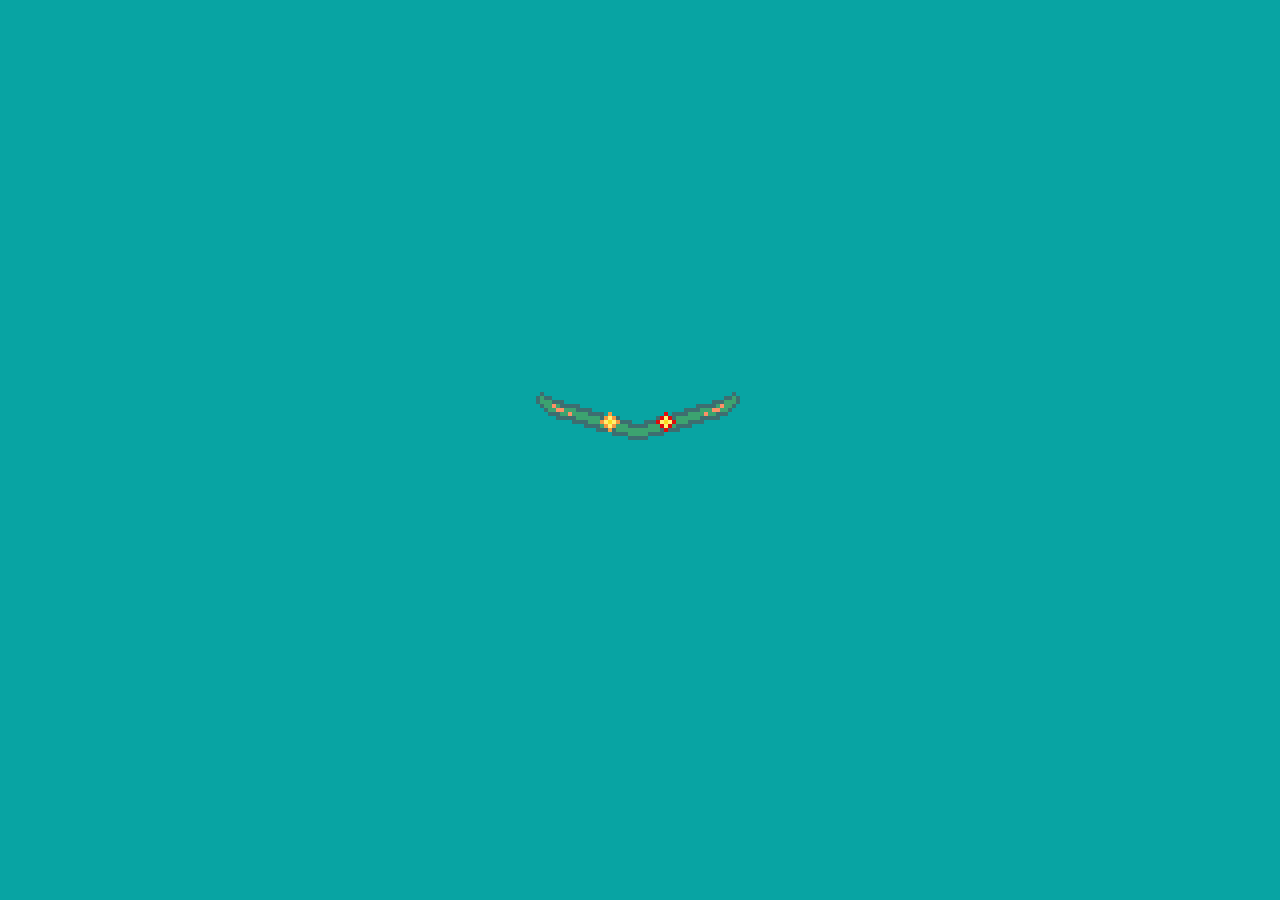
<file: index.html>
<!DOCTYPE html>
<html lang="en">
<head>
    <meta charset="UTF-8">
    <meta name="viewport" content="width=device-width, initial-scale=1.0">
    <title>floralcollar!</title>
    <link rel="icon" type="image/x-icon" href="favicon.ico">
<style>
    *{
        box-sizing: border-box;
    }
    body,html{
        height: 100%;
        margin: 0;
        background-color: #08a4a3;
    }
    body{
        display: flex;
    justify-content: center; /* horizontal center */
    align-items: center;     /* vertical center */
    padding: 1.5rem;         /* breathing room on small screens */
  }
   main {
    max-width: var(--max-width);
    width: 100%;
    text-align: center;
  }
     img {
    max-width: 100%;
    height: auto;
    border-radius: var(--border-radius);
    box-shadow: 0 12px 30px var(--shadow-color);
    transition: transform 0.3s ease;
    cursor: pointer;
  }
  img:hover, img:focus {
    transform: scale(1.05);
    outline: none;
  }
     
</style>
</head>
<body>
    <main>
    <img src="floralcollar.png" alt="logo" class="logo">
    </main>
    <script>
        (() => {
        document.querySelector('.logo').addEventListener('click', function() {
            window.location.href = 'home.html';
        });
     })();
    </script>
</body>
</html>
</file>
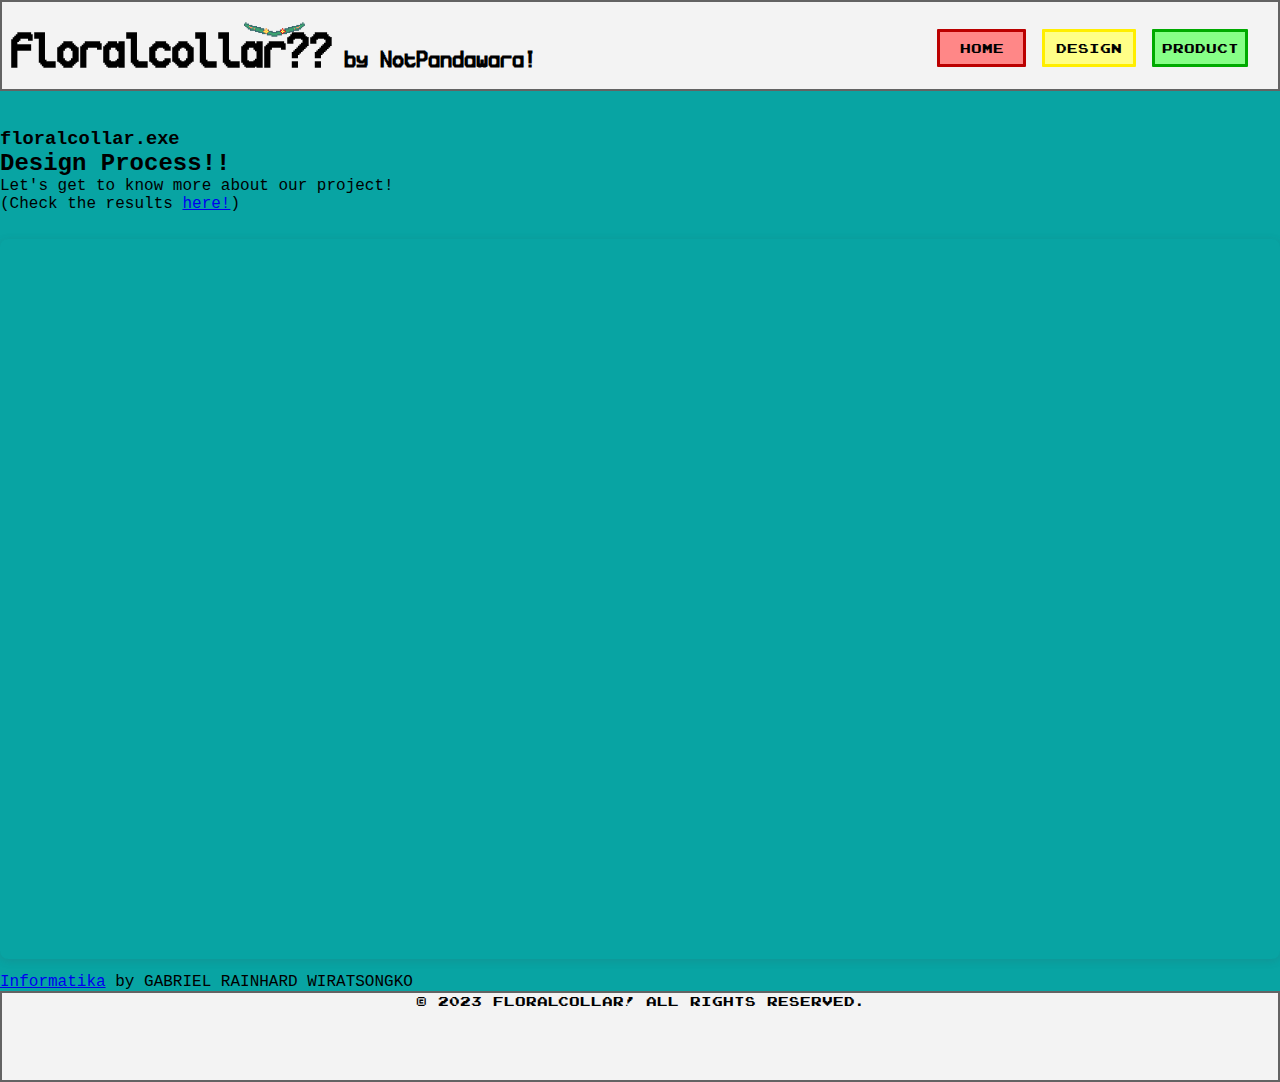
<file: design.html>
<!DOCTYPE html>
<html lang="en">
<head>
    <meta charset="UTF-8">
    <meta name="viewport" content="width=device-width, initial-scale=1.0">
    <title>floralcollar!</title>
    <link rel="stylesheet" href="style.css">
    <link rel="icon" type="image/x-icon" href="favicon.ico">
</head>
<body>
    <header class="header">
        <h1 class="title">floralcollar??</h1>
        <h2 class="subtitle">by NotPandawara!</h2>
        <nav>
            <ul>
                <button class="home_button">Home</button>
                <button class="design_button">Design</button>
                <button class="product_button">Product</button>
            </ul>
        </nav>
     <img src="floralcollar.png" alt="floralcollar logo" class="logo">
    </header>

    <main>
        <section id="home-des">
            <div class="home_bar-des">
                <h3>floralcollar.exe</h3>
            </div>
            <div class="home-des">
            <h2> Design Process!! </h2>
            <p>Let's get to know more about our project!</p>
            <p>(Check the results <a href="product.html">here!</a>)</p>
            </div>
            <div style="position: relative; width: 100%; height: 0; padding-top: 56.2500%;
 padding-bottom: 0; box-shadow: 0 2px 8px 0 rgba(63,69,81,0.16); margin-top: 1.6em; margin-bottom: 0.9em; overflow: hidden;
 border-radius: 8px; will-change: transform;">
  <iframe loading="lazy" style="position: absolute; width: 100%; height: 100%; max-height: 75dvh; top: 0; left: 0; border: none; padding: 0;margin: 0;"
    src="https://www.canva.com/design/DAGp7O-xlHU/EBygSTUbA-OOQ66s980Gaw/view?embed" allowfullscreen="allowfullscreen" allow="fullscreen">
  </iframe>
</div>
<a href="https:&#x2F;&#x2F;www.canva.com&#x2F;design&#x2F;DAGp7O-xlHU&#x2F;EBygSTUbA-OOQ66s980Gaw&#x2F;view?utm_content=DAGp7O-xlHU&amp;utm_campaign=designshare&amp;utm_medium=embeds&amp;utm_source=link" target="_blank" rel="noopener">Informatika</a> by GABRIEL RAINHARD WIRATSONGKO
        </section>

    <script>
        document.querySelector('.home_button').addEventListener('click', function() {
            window.location.href = 'home.html';
        });

        document.querySelector('.design_button').addEventListener('click', function() {
            window.location.href = 'design.html';
        });

        document.querySelector('.product_button').addEventListener('click', function() {
            window.location.href = 'product.html';
        });
    </script>  

    <footer>
        <p>&copy; 2023 floralcollar! All rights reserved.</p>
    </footer>
</body>
</file>
<file: style.css>
*{
    margin:0;
    border:0;
    padding:0;
    box-sizing: border-box;
}

body{
    max-width: 100%;
    height: 100dvh; 
    width:100dvw;
    font-family: 'Courier New', Courier, monospace;
    background-color: #08a4a3;
    align-items: center;
    justify-content: center;
}
@font-face {
    font-family: ticketing;
    src: url(TICKETING/Ticketing.ttf) format('truetype');
    font-weight: normal;
    font-style: normal;
}
@font-face {
    font-family: joystix;
    src: url(joystix\ monospace.otf);
}
.header{
    width: 100%;
    height: clamp(3.5rem, 8.09dvw, 5.663rem);
    background-color: #f3f3f3;
    display: block;
    position: fixed;
    top: 0;
    border-width: 2px;
    border-style: solid;
    border-color: #636363;
    z-index: 1000;
}
.logo{
   position: relative;
   display: inline-block;
   margin-left: clamp(7.2rem, calc(17.7vw + 0.5rem), 20rem);
   bottom: clamp(3.6rem, 9vw, 6.75rem);
   width: clamp(2.25rem, 6vw, 5rem);
   height: auto;
    
}
.title{
    font-size: clamp(1.5rem, 4vw, 3.5rem);
    font-family: ticketing;
    padding-left: min(10px, 2%);
    padding-top: min(7.5px, 1.5%);
    display: inline-block;
    position: relative;
    top: clamp(0.5rem, 1.3dvh, 1.3rem);
}

.subtitle{
    font-size: clamp(0.7rem, 3.09vw, 1.618rem);
    font-family: ticketing;
    padding-left: min(2px, 0.1%);
    padding-top: min(7.5px, 1.5%);
    display: inline-block;
    position:relative;
    top: clamp(0.8rem, 1.3dvh, 1.5rem);
}
nav{
    display: flex;
    justify-content: right;
    align-items: right;
    padding-right: min(30px, 4%);
}
nav ul{
    display: flex;
    list-style: none;
    font-size: clamp(0.5rem, 1vw, 0.8rem);
    font-family: joystix;
    position: relative;
    bottom: clamp(1rem, calc(2.5vw + 0.6rem) ,6rem);
}
nav ul button{
    display: inline-block;
    align-items: center;
    transition: color 0.3s ease;
    cursor: pointer;
    color:black;
    font-family: joystix;
    font-size: clamp(0.5rem, 1vw, 0.8rem);
}
.home_button:hover{
    background-color: #ffaaaa;
    border-color: #dd0000;
    color: #f3f3f3;
    transition: background-color 0.3s ease;

}
.design_button:hover{
    background-color: #ffffaa;
    border-color: #ffff00;
    color: #f3f3f3;
    transition: background-color 0.3s ease;
}

.product_button:hover{
    background-color: #aaffaa;
    border-color: #00dd00;
    color: #f3f3f3;
    transition: background-color 0.3s ease;

}

.home_button{
    margin-right: 1rem;
    background-color: #ff8787;
    border-width: 3px;
    border-style: solid;
    border-color: #bb0000;
    border-radius: 1px;
    padding-left: 1.2rem;
    padding-right: 1.2rem;
    padding-top: 0.5rem;
    padding-bottom: 0.5rem;
}

.design_button{
    background-color: #ffff87;
    border-width: 3px;
    border-style: solid;
    border-color: #ffee00;
    border-radius: 1px;
    padding-left: 0.7rem;
    padding-right: 0.7rem;
    padding-top: 0.5rem;
    padding-bottom: 0.5rem
}
.product_button{
    margin-left: 1rem;
    background-color: #87ff87;
    border-width: 3px;
    border-style: solid;
    border-color: #00aa00;
    border-radius: 1px;
    padding-left: 0.4rem;
    padding-right: 0.4rem;
    padding-top: 0.5rem;
    padding-bottom: 0.5rem;
}

main{
    margin-top: 10vw;
}
.home_bar{
    width: 45%;
    height: clamp(0.30rem,4%,1.5rem);
    display: flex;
    flex-direction: column;
    align-items: left;
    position: relative;
    top: clamp(4.15rem, 10.1vw, 7.8rem);
    font-size: clamp(0.2rem, 1.5vw, 1.2rem);
    font-family: joystix;
    color: #fff;
    background-color: #0000d3;
    margin-left: 2%;
    margin-top: 1.5vw;
    border-color: #f4f4f4;
    border-width: clamp(0.1rem, 0.5vw, 0.2rem);
    border-style: solid;
    border-radius: 2px;
}
.home_bar h3{
    padding-left: 1%;
    padding-bottom: 1%;
    padding-top: 1%;
}
.home{
    width: 45%;
    height: 100%;
    display: flex;
    margin-left: 2%;
    margin-top: 2vw;
    margin-bottom: clamp(5rem, 40vw, 10rem);
    flex-direction: column;
    align-items: center;
    justify-content: center;
    position: relative;
    top: clamp(3.5rem, 8.09vw, 5.663rem);
    background-color: #636363;
    background-image: url('background.jpg');
    background-size: cover;
    background-position: center;
    box-shadow: #636363 0px 0px 5px;
    border-color: #f4f4f4;
    border-width: clamp(0.1rem, 1.6vw, 0.2rem);
    border-style: solid;
    border-radius: 2px;
}
.home h2{
    font-size: clamp(2rem, 4.5vw, 5rem);
    font-family: ticketing;
    color: #131313;
    text-align: center;
    margin-top: 1rem;
    margin-bottom: 0.25rem;
    padding-top: 0.5rem;
    padding-bottom: 0.5rem;
    margin-right: 3%;
    margin-left: 3%;
    line-height: 0.8;
    background-color: #fff;
}
.home p{
    font-size: clamp(0.5rem, 2vw, 2rem);
    font-family: joystix;
    color: #fff;
    text-align: center;
    max-width: 43vw;
    margin-top: 1rem;
    padding-bottom: 1rem;
    margin-left: 1rem;
    margin-right: 1rem;
}
.about_bar{
    width: 45%;
    height: clamp(0.30rem,4%,1.5rem);
    display: flex;
    flex-direction: column;
    align-items: left;
    position: relative;
    top: clamp(4.15rem, 10.1vw, 7.8rem);
    font-size: clamp(0.2rem, 1.6vw, 2rem);
    font-family: joystix;
    color: #fff;
    background-color: #0000d3;
    margin-left: 53%;
    margin-top: 1.5vw;
    border-color: #f4f4f4;
    border-width: clamp(0.1rem, 0.5vw, 0.2rem);
    border-style: solid;
    border-radius: 2px;
}
.about_bar h3{
    padding-left: 1%;
    padding-bottom: 1%;
    padding-top: 1%;
}
.about{
    width: 45%;
    height: 100%;
    display: flex;
    margin-left: 53%;
    margin-top: 2vw;
    margin-bottom: clamp(3rem, 50vw, 10rem);
    flex-direction: column;
    align-items: center;
    justify-content: center;
    position: relative;
    top: clamp(3.5rem, 8.09vw, 5.663rem);
    background-color: #636363;
    background-image: url('background.jpg');
    background-size: cover;
    background-position: center;
    box-shadow: #636363 0px 0px 5px;
    border-color: #f4f4f4;
    border-width: clamp(0.1rem, 0.5vw, 0.2rem);
    border-style: solid;
    border-radius: 2px;
}
.about h2{
    padding-right: 21.5%;
    padding-left: 21.5%;
    font-size: clamp(2rem, 4.5vw, 5rem);
    font-family: ticketing;
    color: #131313;
    text-align: center;
    margin-top: 1rem;
    margin-bottom: 0.25rem;
    padding-top: 1rem;
    padding-bottom: 1rem;
    margin-right: 3%;
    margin-left: 3%;
    line-height: 0.8;
    background-color: #fff;
}
.about p{
    font-size: clamp(0.5rem, 2vw, 2rem);
    font-family: joystix;
    color: #fff;
    text-align: center;
    max-width: 43vw;
    margin-top: 0.5rem;
    padding-bottom: 0.5rem;
    margin-left: 1rem;
    margin-right: 1rem;
}
#poinsettia{
    height:50vw;
    width:auto;
    display: flex;
    margin-left: 50%;
    margin-top: 8vw;
    margin-bottom: clamp(3rem, 50vw, 10rem);
    flex-direction: column;
    align-items: center;
    justify-content: center;
    position: absolute;
    top: clamp(4rem, 7vw, 4rem);
    aspect-ratio: 1/1;
    object-fit: cover;
    }
.additional{
    width: 45%;
    height: 100%;
    display: flex;
    margin-left: 2%;
    margin-top: 2vw;
    margin-bottom: clamp(5rem, 40vw, 10rem);
    flex-direction: column;
    align-items: center;
    justify-content: center;
    position: relative;
    top: clamp(3.5rem, 5.99vw, 5.663rem);
    background-color: #636363;
    background-image: url('background.jpg');
    background-size: cover;
    background-position: center;
    box-shadow: #636363 0px 0px 5px;
    border-color: #f4f4f4;
    border-width: clamp(0.1rem, 1.6vw, 0.2rem);
    border-style: solid;
    border-radius: 2px;
}
.additional h2{
    font-size: clamp(2rem, 4.5vw, 5rem);
    font-family: ticketing;
    color: #131313;
    text-align: center;
    margin-top: 1rem;
    margin-bottom: 0.25rem;
    padding-top: 0.5rem;
    padding-bottom: 0.5rem;
    margin-right: 3%;
    margin-left: 3%;
    line-height: 0.8;
    background-color: #fff;
}
.additional p{
    font-size: clamp(0.5rem, 2vw, 2rem);
    font-family: joystix;
    color: #fff;
    text-align: center;
    max-width: 43vw;
    margin-top: 1rem;
    padding-bottom: 1rem;
    margin-left: 1rem;
    margin-right: 1rem;
}

.additional_bar{
    width: 45%;
    height: clamp(0.30rem,4%,1.5rem);
    display: flex;
    flex-direction: column;
    align-items: left;
    position: relative;
    top: clamp(4.15rem, 8vw, 7.8rem);
    font-size: clamp(0.2rem, 1.5vw, 1.2rem);
    font-family: joystix;
    color: #fff;
    background-color: #0000d3;
    margin-left: 2%;
    margin-top: 1.5vw;
    border-color: #f4f4f4;
    border-width: clamp(0.1rem, 0.5vw, 0.2rem);
    border-style: solid;
    border-radius: 2px;
}
.additional_bar h3{
    padding-left: 1%;
    padding-bottom: 1%;
    padding-top: 1%;
}
footer{
    width: 100%;
    height: clamp(3.5rem, 8.09vw, 5.663rem);
    background-color: #f3f3f3;
    display: block;
    position: absolute;
    bottom: -110;
    border-width: 2px;
    border-style: solid;
    border-color: #636363;
    text-align: center;
    font-size: clamp(0.5rem, 1vw, 0.8rem);
    font-family: joystix;
}
#cycleCard{
    width: auto;
    height: auto;
    display: inline-block;
    align-items: center;
    justify-content: center;
    position: absolute;
    margin-left: 17.5%;
    top: clamp(35rem, 60vw, 60rem)
}
#cycleCard img{
 aspect-ratio: 3/4;
 object-fit: cover;
 height: 20vw;
 left:5%;
}

#cycleCard img:hover{
filter: brightness(130%);
}

#cycleCard p{
    text-align: left;
    color: #fff;
    font-weight: bold;
    font-size: clamp(0.7rem, 2vw, 2rem);
    margin-right: min(16px,2rem);
}
</file>
